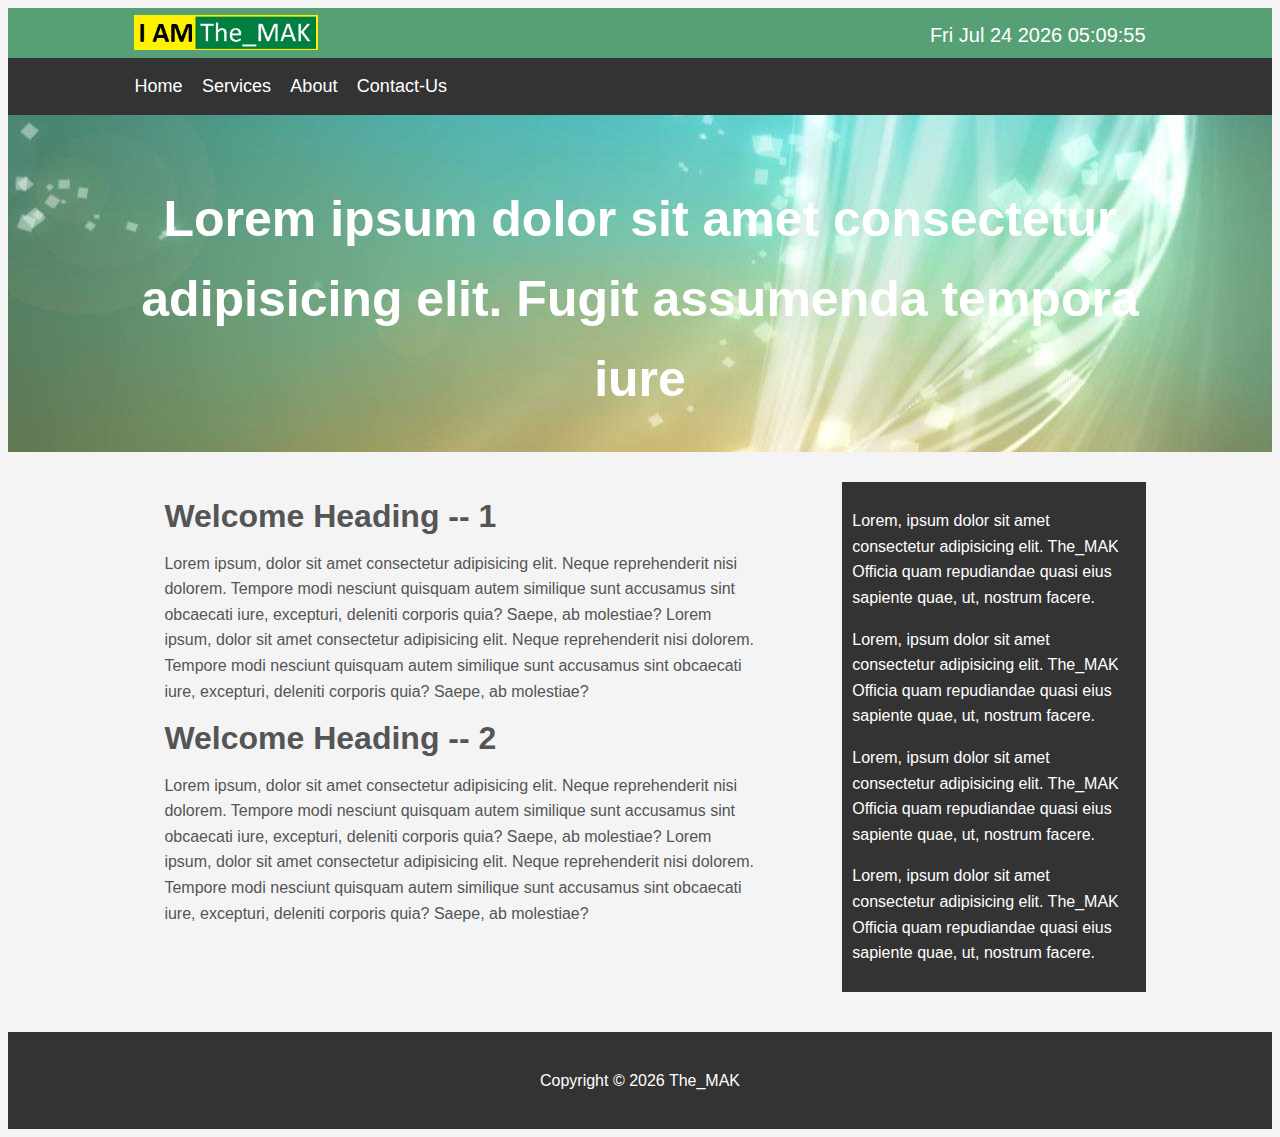
<file: template/index.html>
<!DOCTYPE html>
<html lang="en">
<head>
    <meta charset="UTF-8">
    <meta name="viewport" content="width=device-width, initial-scale=1.0">
    <title>Welcome to The_MAK</title>
    <link rel="stylesheet" href="stylesheet/style.css">
</head>
<body>
    <header id="main-header">
        <div class="container">
            <div class="logo">
                <a href="index.html">
                    <img src="img/ahm.png" alt="The_MAK">
                </a>
                <span id="date" style="font-size: 20px; float: right; margin-top: 15px;"></span>
            </div>
        </div>
    </header>
    <nav id="navbar">
        <div class="container">
            <ul>
                <li><a href="index.html">Home</a></li>
                <li><a href="services.html">Services</a></li>
                <li><a href="about.html">About</a></li>
                <li><a href="contact.html">Contact-Us</a></li>
            </ul>
        </div>
    </nav>
    <section id="showcase">
        <div class="container">
            <h1>Lorem ipsum dolor sit amet consectetur adipisicing elit. Fugit assumenda tempora iure</h1>
        </div>
    </section>
    <div class="container">
        <section id="main">
            <h1>Welcome Heading -- 1</h1>
            <p>
                Lorem ipsum, dolor sit amet consectetur adipisicing elit. Neque reprehenderit nisi dolorem. Tempore modi nesciunt quisquam autem similique sunt accusamus sint obcaecati iure, excepturi, deleniti corporis quia? Saepe, ab molestiae?
                Lorem ipsum, dolor sit amet consectetur adipisicing elit. Neque reprehenderit nisi dolorem. Tempore modi nesciunt quisquam autem similique sunt accusamus sint obcaecati iure, excepturi, deleniti corporis quia? Saepe, ab molestiae?
            </p>

            <h1>Welcome Heading -- 2</h1>
            <p>
                Lorem ipsum, dolor sit amet consectetur adipisicing elit. Neque reprehenderit nisi dolorem. Tempore modi nesciunt quisquam autem similique sunt accusamus sint obcaecati iure, excepturi, deleniti corporis quia? Saepe, ab molestiae?
                Lorem ipsum, dolor sit amet consectetur adipisicing elit. Neque reprehenderit nisi dolorem. Tempore modi nesciunt quisquam autem similique sunt accusamus sint obcaecati iure, excepturi, deleniti corporis quia? Saepe, ab molestiae?
            </p>
        </section>
        <aside id="sidebar">
            <p>Lorem, ipsum dolor sit amet consectetur adipisicing elit. The_MAK Officia quam repudiandae quasi eius sapiente quae, ut, nostrum facere.</p>

            <p>Lorem, ipsum dolor sit amet consectetur adipisicing elit. The_MAK Officia quam repudiandae quasi eius sapiente quae, ut, nostrum facere.</p>

            <p>Lorem, ipsum dolor sit amet consectetur adipisicing elit. The_MAK Officia quam repudiandae quasi eius sapiente quae, ut, nostrum facere.</p>

            <p>Lorem, ipsum dolor sit amet consectetur adipisicing elit. The_MAK Officia quam repudiandae quasi eius sapiente quae, ut, nostrum facere.</p>
        </aside>
    </div>
    <footer id="main-footer">
        <p>Copyright &copy; <span id="year"></span> The_MAK</p>
    </footer>
    <script src="js/clock.js"></script>
</body>
</html>
</file>
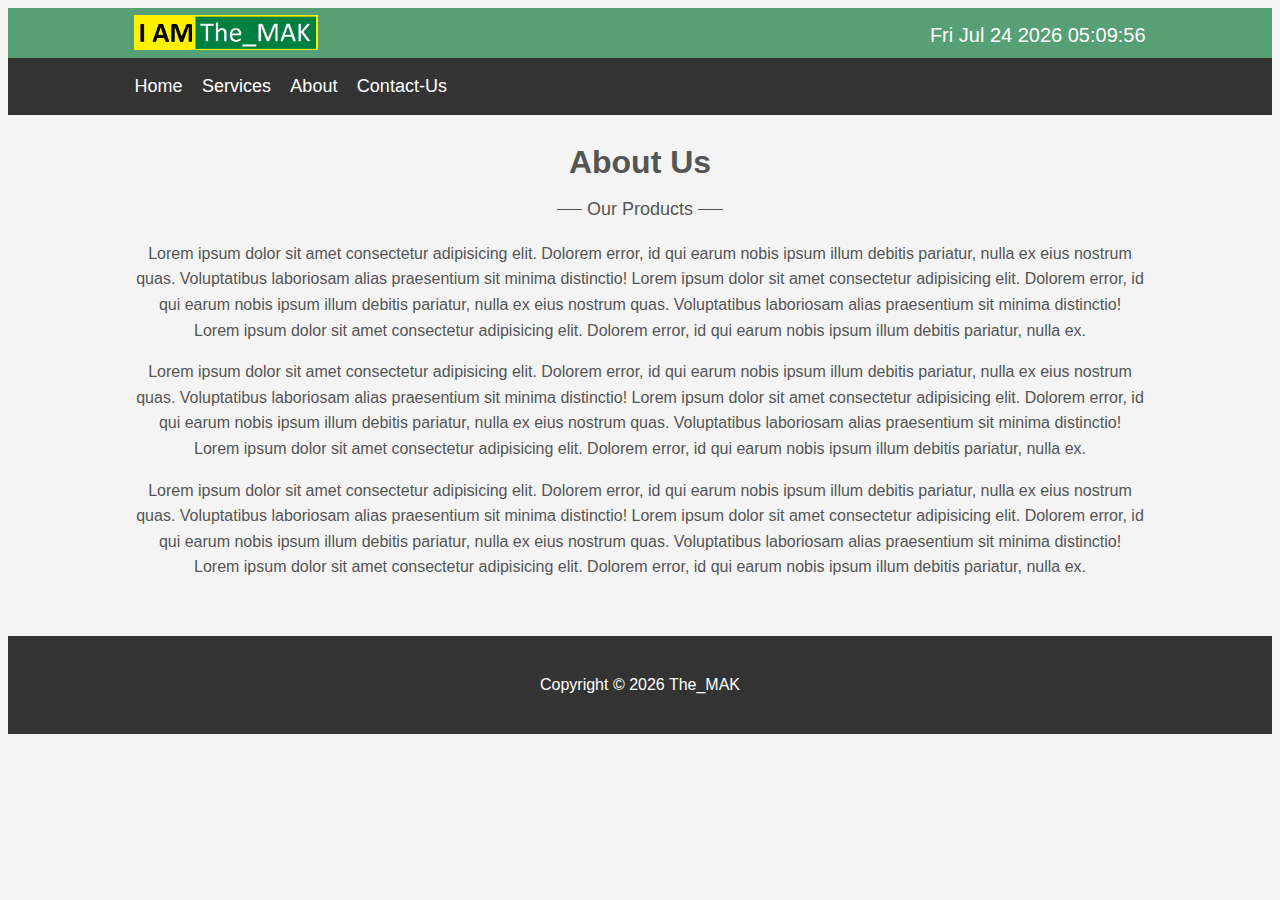
<file: template/about.html>
<!DOCTYPE html>
<html lang="en">
<head>
    <meta charset="UTF-8">
    <meta name="viewport" content="width=device-width, initial-scale=1.0">
    <title>About Us</title>
    <link rel="stylesheet" href="stylesheet/style.css">
</head>
<body>
    <header id="main-header">
        <div class="container">
            <div class="logo">
                <a href="index.html">
                    <img src="img/ahm.png" alt="The_MAK">
                </a>
                <span id="date" style="font-size: 20px; float: right; margin-top: 15px;"></span>
            </div>
        </div>
    </header>
    <nav id="navbar">
        <div class="container">
            <ul>
                <li><a href="index.html">Home</a></li>
                <li><a href="services.html">Services</a></li>
                <li><a href="about.html">About</a></li>
                <li><a href="contact.html">Contact-Us</a></li>
            </ul>
        </div>
    </nav>
    <div class="container">
        <center>
            <h1 style="margin-top: 35px;">About Us</h1>
            <p style="font-size: 18px;"><strike>&nbsp;&nbsp;&nbsp;&nbsp;&nbsp;</strike> Our Products <strike>&nbsp;&nbsp;&nbsp;&nbsp;&nbsp;</strike></p>
            <p>
                Lorem ipsum dolor sit amet consectetur adipisicing elit. Dolorem error, id qui earum nobis ipsum illum debitis pariatur, nulla ex eius nostrum quas. Voluptatibus laboriosam alias praesentium sit minima distinctio! Lorem ipsum dolor sit amet consectetur adipisicing elit. Dolorem error, id qui earum nobis ipsum illum debitis pariatur, nulla ex eius nostrum quas. Voluptatibus laboriosam alias praesentium sit minima distinctio! Lorem ipsum dolor sit amet consectetur adipisicing elit. Dolorem error, id qui earum nobis ipsum illum debitis pariatur, nulla ex.
            </p><p>
                Lorem ipsum dolor sit amet consectetur adipisicing elit. Dolorem error, id qui earum nobis ipsum illum debitis pariatur, nulla ex eius nostrum quas. Voluptatibus laboriosam alias praesentium sit minima distinctio! Lorem ipsum dolor sit amet consectetur adipisicing elit. Dolorem error, id qui earum nobis ipsum illum debitis pariatur, nulla ex eius nostrum quas. Voluptatibus laboriosam alias praesentium sit minima distinctio! Lorem ipsum dolor sit amet consectetur adipisicing elit. Dolorem error, id qui earum nobis ipsum illum debitis pariatur, nulla ex.
            </p><p>
                Lorem ipsum dolor sit amet consectetur adipisicing elit. Dolorem error, id qui earum nobis ipsum illum debitis pariatur, nulla ex eius nostrum quas. Voluptatibus laboriosam alias praesentium sit minima distinctio! Lorem ipsum dolor sit amet consectetur adipisicing elit. Dolorem error, id qui earum nobis ipsum illum debitis pariatur, nulla ex eius nostrum quas. Voluptatibus laboriosam alias praesentium sit minima distinctio! Lorem ipsum dolor sit amet consectetur adipisicing elit. Dolorem error, id qui earum nobis ipsum illum debitis pariatur, nulla ex.
            </p>
        </center>
    </div>    

    <footer id="main-footer">
        <p>Copyright &copy; <span id="year"></span> The_MAK</p>
    </footer>
    <script src="js/clock.js"></script>
</body>
</html>
</file>
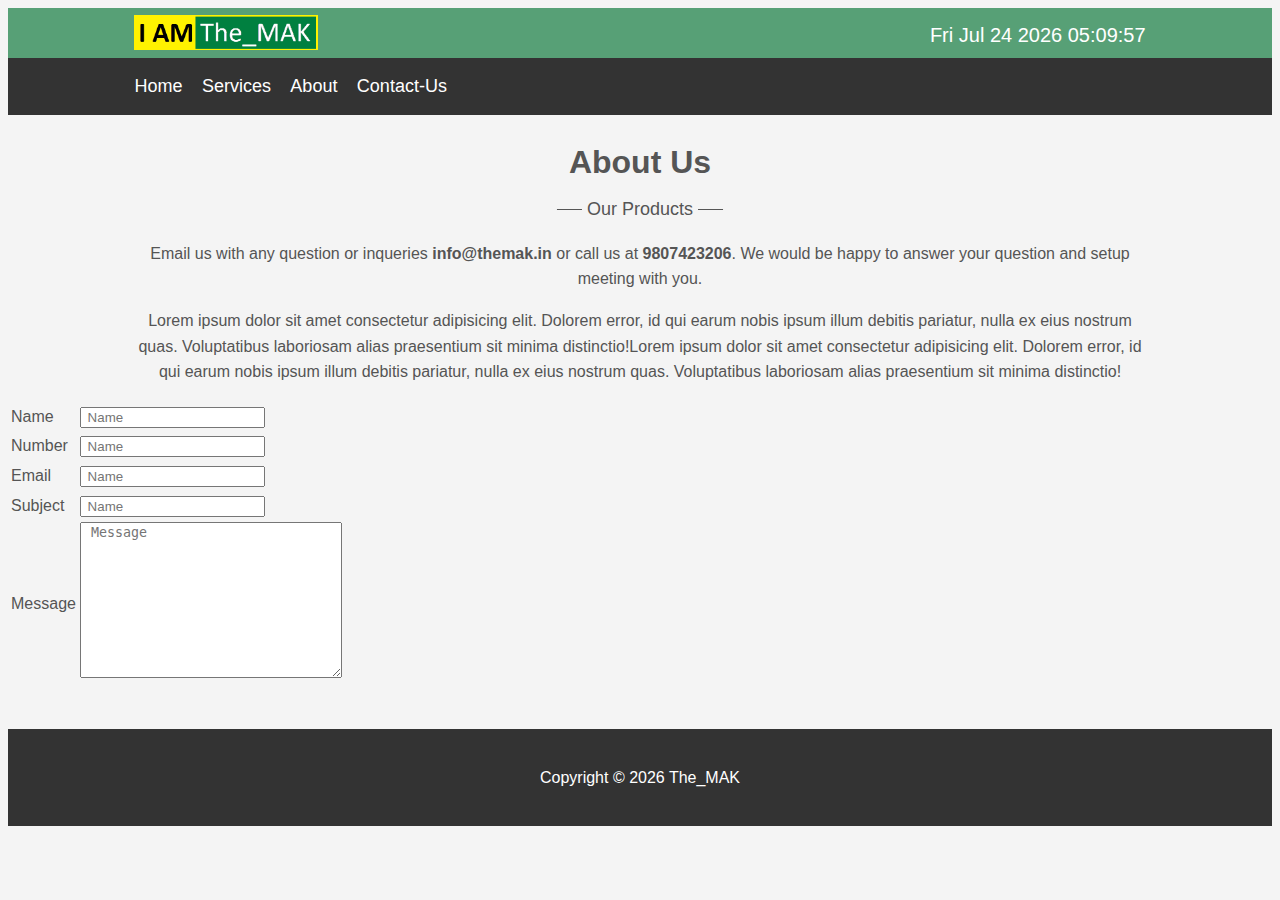
<file: template/contact.html>
<!DOCTYPE html>
<html lang="en">
<head>
    <meta charset="UTF-8">
    <meta name="viewport" content="width=device-width, initial-scale=1.0">
    <title>Welcome to The_MAK</title>
    <link rel="stylesheet" href="stylesheet/style.css">
</head>
<body>
    <header id="main-header">
        <div class="container">
            <div class="logo">
                <a href="index.html">
                    <img src="img/ahm.png" alt="The_MAK">
                </a>
                <span id="date" style="font-size: 20px; float: right; margin-top: 15px;"></span>
            </div>
        </div>
    </header>
    <nav id="navbar">
        <div class="container">
            <ul>
                <li><a href="index.html">Home</a></li>
                <li><a href="services.html">Services</a></li>
                <li><a href="about.html">About</a></li>
                <li><a href="contact.html">Contact-Us</a></li>
            </ul>
        </div>
    </nav>
    <div class="container">
        <center>
            <h1 style="margin-top: 35px;">About Us</h1>
            <p style="font-size: 18px;"><strike>&nbsp;&nbsp;&nbsp;&nbsp;&nbsp;</strike> Our Products <strike>&nbsp;&nbsp;&nbsp;&nbsp;&nbsp;</strike></p>
            <p>
                Email us with any question or inqueries <b>info@themak.in</b> or call us at <B>9807423206</B>. We would be happy to answer your question and setup meeting with you.
            </p>
            <p>
                Lorem ipsum dolor sit amet consectetur adipisicing elit. Dolorem error, id qui earum nobis ipsum illum debitis pariatur, nulla ex eius nostrum quas. Voluptatibus laboriosam alias praesentium sit minima distinctio!Lorem ipsum dolor sit amet consectetur adipisicing elit. Dolorem error, id qui earum nobis ipsum illum debitis pariatur, nulla ex eius nostrum quas. Voluptatibus laboriosam alias praesentium sit minima distinctio!
            </p>
    </div>
    <div>
        <form>
            <table>
                <tr>
                    <td>Name</td>
                    <td><input type="text" name="name" placeholder=" Name " required></td>
                </tr>
                <tr>
                    <td>Number</td>
                    <td><input type="text" name="name" placeholder=" Name " required></td>
                </tr>
                <tr>
                    <td>Email</td>
                    <td><input type="text" name="name" placeholder=" Name " required></td>
                </tr>
                <tr>
                    <td>Subject</td>
                    <td><input type="text" name="name" placeholder=" Name " required></td>
                </tr>
                <tr>
                    <td>Message</td>
                    <td><textarea name="msg" placeholder=" Message " cols="30" rows="10"></textarea></td>
                </tr>

            </table>
        </form>
    </div>
    <footer id="main-footer">
        <p>Copyright &copy; <span id="year"></span> The_MAK</p>
    </footer>
    <script src="js/clock.js"></script>
</body>
</html>
</file>
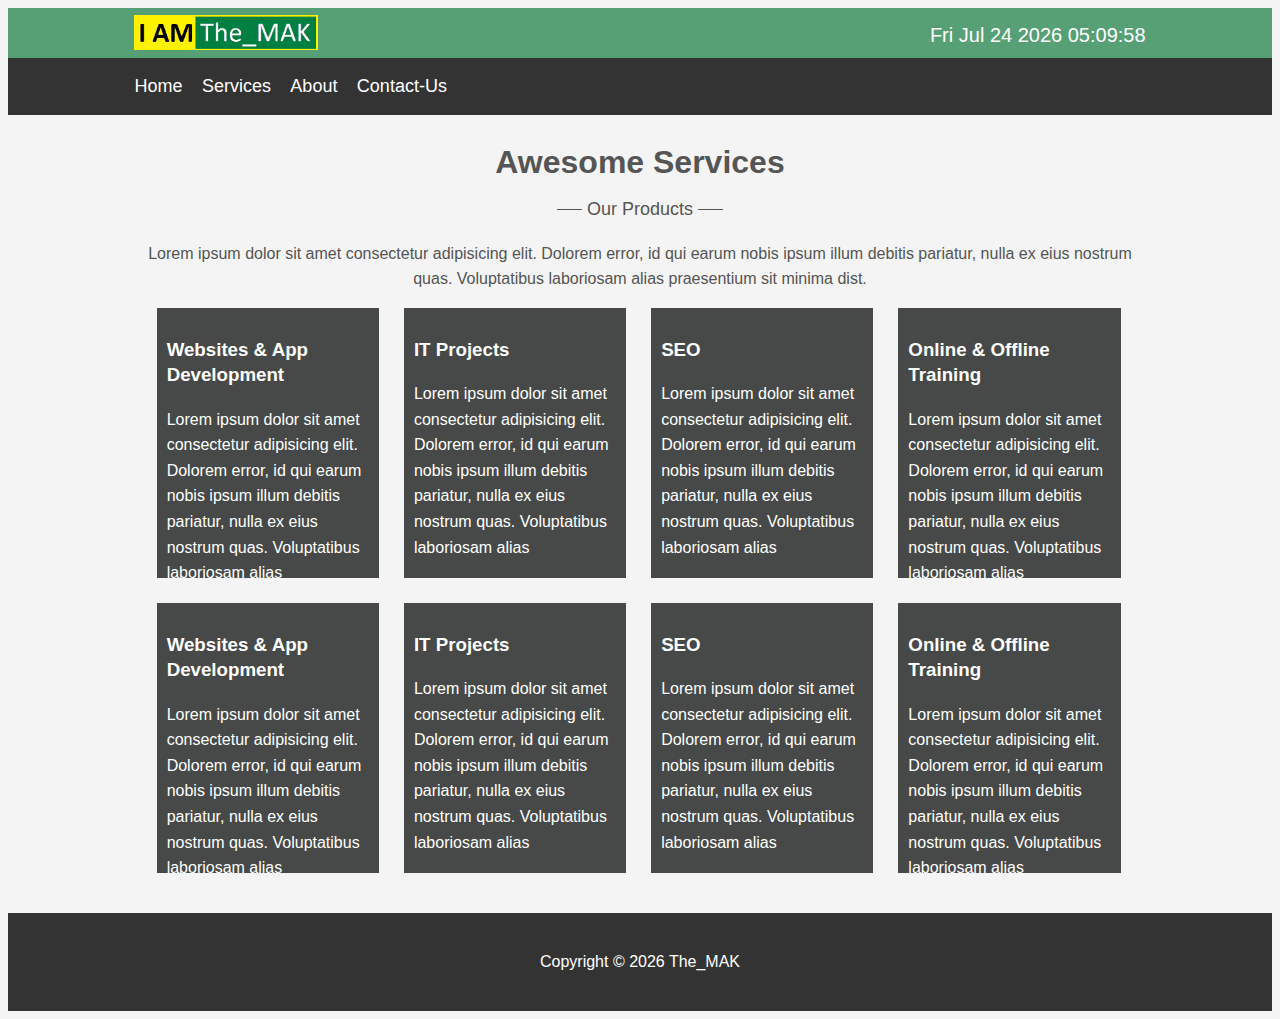
<file: template/services.html>
<!DOCTYPE html>
<html lang="en">
<head>
    <meta charset="UTF-8">
    <meta name="viewport" content="width=device-width, initial-scale=1.0">
    <title>Services</title>
    <link rel="stylesheet" href="stylesheet/style.css">
</head>
<body>
    <header id="main-header">
        <div class="container">
            <div class="logo">
                <a href="index.html">
                    <img src="img/ahm.png" alt="The_MAK">
                </a>
                <span id="date" style="font-size: 20px; float: right; margin-top: 15px;"></span>
            </div>
        </div>
    </header>
    <nav id="navbar">
        <div class="container">
            <ul>
                <li><a href="index.html">Home</a></li>
                <li><a href="services.html">Services</a></li>
                <li><a href="about.html">About</a></li>
                <li><a href="contact.html">Contact-Us</a></li>
            </ul>
        </div>
    </nav>
    <div class="container">
        <center>
            <h1 style="margin-top: 35px;">Awesome Services</h1>
            <p style="font-size: 18px;"><strike>&nbsp;&nbsp;&nbsp;&nbsp;&nbsp;</strike> Our Products <strike>&nbsp;&nbsp;&nbsp;&nbsp;&nbsp;</strike></p>
            <p>Lorem ipsum dolor sit amet consectetur adipisicing elit. Dolorem error, id qui earum nobis ipsum illum debitis pariatur, nulla ex eius nostrum quas. Voluptatibus laboriosam alias praesentium sit minima dist.</p>
        </center>
        <div class="block1">
            <p>
                <h3>Online & Offline Training</h3>
                Lorem ipsum dolor sit amet consectetur adipisicing elit. Dolorem error, id qui earum nobis ipsum illum debitis pariatur, nulla ex eius nostrum quas. Voluptatibus laboriosam alias
            </p>
        </div>
        <div class="block2">
            <p>
                <h3>SEO</h3>
                Lorem ipsum dolor sit amet consectetur adipisicing elit. Dolorem error, id qui earum nobis ipsum illum debitis pariatur, nulla ex eius nostrum quas. Voluptatibus laboriosam alias
            </p>
        </div>
        <div class="block3">
            <p>
                <h3>IT Projects</h3>
                Lorem ipsum dolor sit amet consectetur adipisicing elit. Dolorem error, id qui earum nobis ipsum illum debitis pariatur, nulla ex eius nostrum quas. Voluptatibus laboriosam alias
            </p>
        </div>
        <div class="block4">
            <p>
                <h3>Websites & App Development</h3>
                Lorem ipsum dolor sit amet consectetur adipisicing elit. Dolorem error, id qui earum nobis ipsum illum debitis pariatur, nulla ex eius nostrum quas. Voluptatibus laboriosam alias
            </p>
        </div>
        <div class="block5">
           <p>
                <h3>Online & Offline Training</h3>
                Lorem ipsum dolor sit amet consectetur adipisicing elit. Dolorem error, id qui earum nobis ipsum illum debitis pariatur, nulla ex eius nostrum quas. Voluptatibus laboriosam alias
            </p>
        </div>
        <div class="block6">
             <p>
                <h3>SEO</h3>
                Lorem ipsum dolor sit amet consectetur adipisicing elit. Dolorem error, id qui earum nobis ipsum illum debitis pariatur, nulla ex eius nostrum quas. Voluptatibus laboriosam alias
            </p>
        </div>
        <div class="block7">
            <p>
                <h3>IT Projects</h3>
                Lorem ipsum dolor sit amet consectetur adipisicing elit. Dolorem error, id qui earum nobis ipsum illum debitis pariatur, nulla ex eius nostrum quas. Voluptatibus laboriosam alias
            </p>
        </div>
        <div class="block8">
            <p>
                <h3>Websites & App Development</h3>
                Lorem ipsum dolor sit amet consectetur adipisicing elit. Dolorem error, id qui earum nobis ipsum illum debitis pariatur, nulla ex eius nostrum quas. Voluptatibus laboriosam alias
            </p>
        </div>
    </div>
    <footer id="main-footer">
            <p>Copyright &copy; <span id="year"></span> The_MAK</p>
    </footer>
    <script src="js/clock.js"></script>
</body>
</html>
</file>
<file: template/stylesheet/style.css>
body {
  background-color: #f4f4f4;
  color: #555;
  font-family: Arial, Helvetica, sans-serif;
  font-size: 16px;
  /*margin: 0;*/
  line-height: 1.6em;
}

.container {
    width: 80%;
    margin: auto;
    overflow: hidden;
}

.logo img {
    padding: 0;
    margin-top: 7px;
    height: 35px;
}

#main-header {
  background: #278650c4;
  color: #fff;
}

#navbar {
  background-color: #333;
  color: #fff;
}

#navbar ul {
  padding: 0;
  list-style: none;
}

#navbar li{
  display: inline;
}

#navbar a{
  color: #fff;
  text-decoration: none;
  font-size: 18px;
  padding-right: 15px;
}

#showcase {
  background-image: url('../img/showcase.jpg');
  background-position: center right;
  text-align: center;
  margin-bottom: 30px;
}

#showcase h1 {
  color: #fff;
  font-size: 50px;
  line-height: 1.6em;
  padding-top: 30px;
}

#main {
  float: left;
  width: 65%;
  padding: 0 30px;
  box-sizing: border-box;
}

#sidebar {
  float: right;
  width: 30%;
  background: #333;
  color: #fff;
  padding: 10px;
  box-sizing: border-box;
}

#main-footer {
  background: #333;
  color: #fff;
  text-align: center;
  padding: 20px;
  margin-top: 40px;
}

.block1, .block2, .block3, .block4 {
  color: #fff;
  background-color: #0c100ebf;
  padding: 10px;
  width: 20%;
  float: right;
  border-right: 25px solid #f4f4f4;
  margin: auto;
  max-height: 250px; 
}

.block5, .block6, .block7, .block8 {
  color: #fff;
  background-color: #0c100ebf;
  padding: 10px;
  width: 20%;
  float: right;
  border-top: 25px solid #f4f4f4;
  border-right: 25px solid #f4f4f4;
  margin: auto;
  max-height: 250px; 
}
</file>
